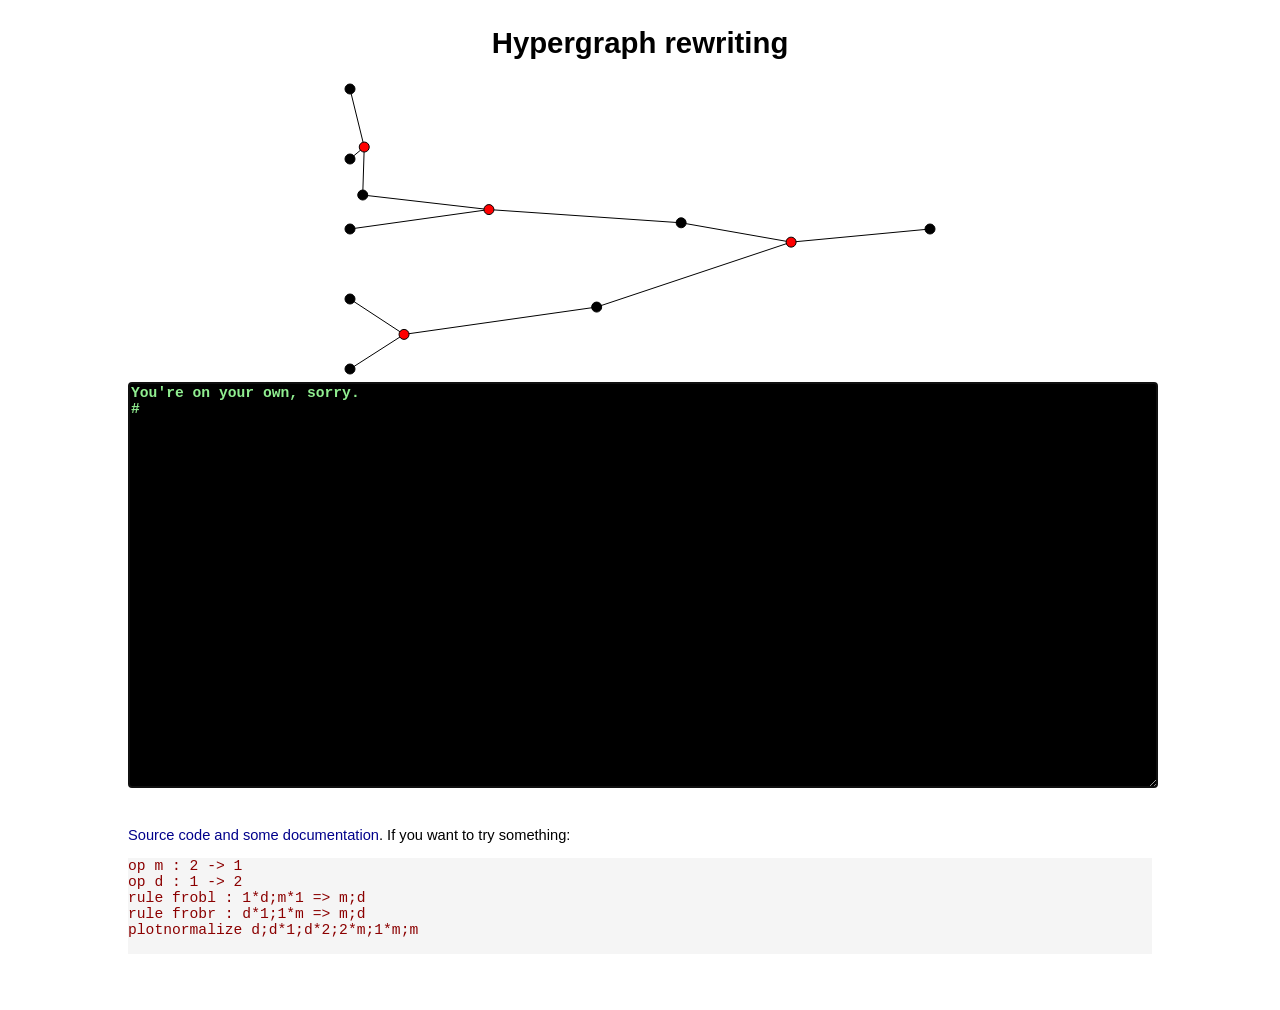
<file: docs/index.html>
<!DOCTYPE html>
<html>
  <head>
    <title>Hypergraph rewriting</title>
    <meta http-equiv="Content-type" content="text/html;charset=UTF-8"/>
    <link rel="stylesheet" type="text/css" href="hyper.css"/>
    <script type="text/javascript" src="hyper.js"></script>
  </head>
  <body>
    <h1>Hypergraph rewriting</h1>

    <!-- <svg id="graph" width="100%" height="300"></svg> -->

    <div id="toplevel"></div>
    <script type="text/javascript">
      function ku(event) {
        if (event.keyCode == 13)
          document.getElementById("send").click();
      }
      function init() {
        document.getElementById("input").onkeyup = ku;
      }
    </script>

    <p>
      <a href="https://github.com/smimram/hyper">Source code and some documentation</a>. If you want to try something:
      <pre>
op m : 2 -> 1
op d : 1 -> 2
rule frobl : 1*d;m*1 => m;d
rule frobr : d*1;1*m => m;d
plotnormalize d;d*1;d*2;2*m;1*m;m
      </pre>
    </p>
  </body>
</html>
</file>
<file: docs/hyper.css>
body {
    margin: 2% 10%;
    font-family: sans-serif;
    font-size: 11pt;
}

a {
    color: darkblue;
    text-decoration: none;
}

a:hover {
    text-decoration: underline;
}

h1 {
    text-align: center;
}

#send {
    visibility: hidden;
}

#toplevel {
    text-align: center;
}

textarea {
    color: lightgreen;
    background-color: black;
    width: 100%;
    font-size: 11pt;
    font-weight: bold;
}

pre {
    color: darkred;
    background: whitesmoke;
    font-size: 11pt;
    width: 100%;
    overflow-x: scroll;
    overflow-y: visible;
}
</file>
